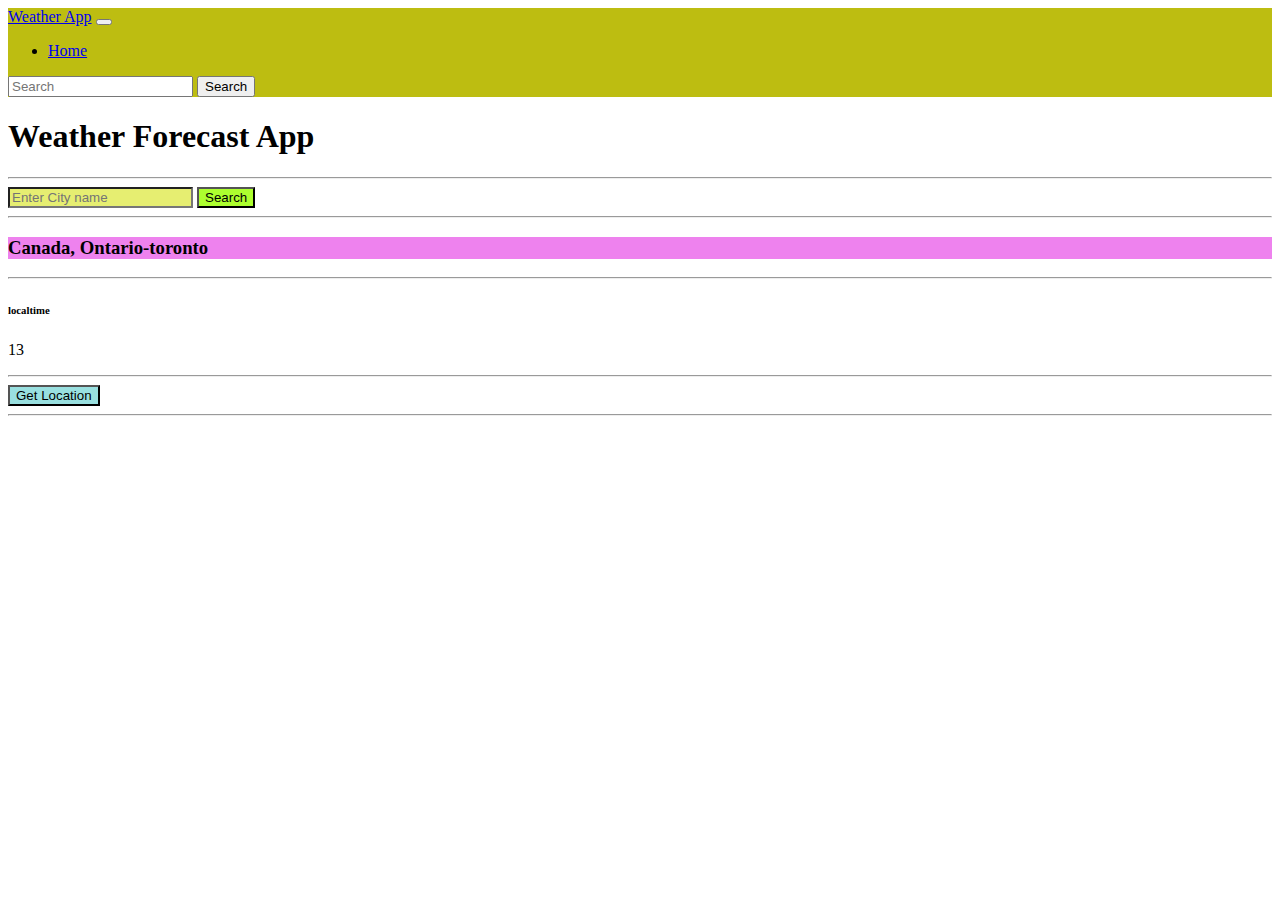
<file: index.html>
<!doctype html>
<html lang="en">
  <head>
    <link rel="stylesheet" href="styles.css">
    <meta charset="UTF-8" />
    <meta name="viewport" content="width=device-width, initial-scale=1.0" />
    <title>Weather Forecast App</title>
    <link
      href="https://cdn.jsdelivr.net/npm/bootstrap@5.3.8/dist/css/bootstrap.min.css"
      rel="stylesheet"
      integrity="sha384-sRIl4kxILFvY47J16cr9ZwB07vP4J8+LH7qKQnuqkuIAvNWLzeN8tE5YBujZqJLB"
      crossorigin="anonymous"
    />
  </head>
  <body>
    <nav class="navbar navbar-expand-lg bg-body-tertiary">
      <div class="container-fluid">
        <a class="navbar-brand" href="#">Weather App</a>
        <button
          class="navbar-toggler"
          type="button"
          data-bs-toggle="collapse"
          data-bs-target="#navbarSupportedContent"
          aria-controls="navbarSupportedContent"
          aria-expanded="false"
          aria-label="Toggle navigation"
        >
          <span class="navbar-toggler-icon"></span>
        </button>
        <div class="collapse navbar-collapse" id="navbarSupportedContent">
          <ul class="navbar-nav me-auto mb-2 mb-lg-0">
            <li class="nav-item">
              <a class="nav-link active" aria-current="page" href="#">Home</a>
            </li>
          </ul>
          <form class="d-flex" role="search">
            <input
              class="form-control me-2"
              type="search"
              placeholder="Search"
              aria-label="Search"
            />
            <button class="btn btn-outline-success" type="submit">
              Search
            </button>
          </form>
        </div>
      </div>
    </nav>
    <div class="container my-5"> 
      <h1>Weather Forecast App</h1>
      <hr>
      <div>
        <input id="city-input" type="text" placeholder="Enter City name">
        <button id="search-button">Search</button>
      </div>
      <hr>
      <div>
     <h3 id="city-Name">Canada, Ontario-toronto</h3>
     <hr>
     <h6 id="city-time">localtime</h6>
     <p id="city-temp">13</p>
     <hr>
      </div>
      <button id="Get-Location-button">Get Location</button>
      <hr>
      <link rel="stylesheet" href="styles.css">
    
    <script src="script.js"></script>
    <script
      src="https://cdn.jsdelivr.net/npm/bootstrap@5.3.8/dist/js/bootstrap.bundle.min.js"
      integrity="sha384-FKyoEForCGlyvwx9Hj09JcYn3nv7wiPVlz7YYwJrWVcXK/BmnVDxM+D2scQbITxI"
      crossorigin="anonymous"
    ></script>
  </body>
</html>
</file>
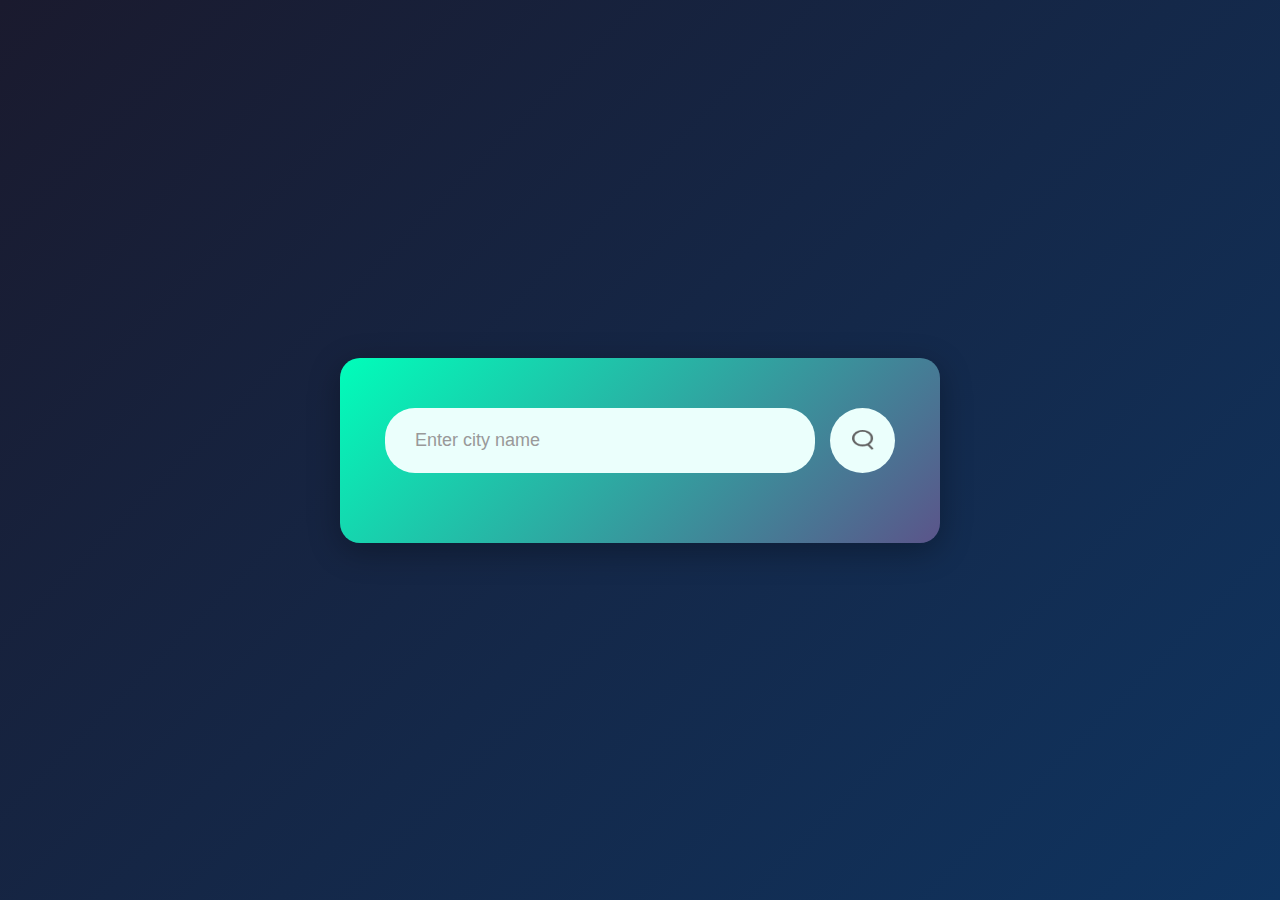
<file: weatherapp/index.html>
<!DOCTYPE html>
<html lang="en">

<head>
    <meta charset="UTF-8">
    <meta name="viewport" content="width=device-width, initial-scale=1.0">
    <title>Weather App</title>
    <link rel="stylesheet" href="styles.css">
</head>

<body>
    <div class="card">
        <div class="search">
            <input type="text" placeholder="Enter city name" spellcheck="false">
            <button aria-label="Search"><img src="search.png" alt="Search"> </button>
        </div>
        <div class="error">
            <p>Invalid City Name</p>
        </div>
        <div class="weather">
            <img src="rain.png" class="weather-icon" alt="Weather condition">
            <h1 class="temp">22°C</h1>
            <h2 class="city">New York</h2>
            <div class="details">
                <div class="col">
                    <img src="humidity.png" alt="Humidity">
                    <p class="humidity">50%</p>
                    <p>Humidity</p>
                </div>
                <div class="col">
                    <img src="wind.png" alt="Wind Speed">
                    <p class="wind">5km/h</p>
                    <p>Wind Speed</p>
                </div>
            </div>
        </div>
    </div>
    <script src="script.js"></script>
</body>

</html>
</file>
<file: styles.css>
.navbar{
    background-color: rgb(189, 189, 17);
}

#city-input{
    background-color: rgb(230, 238, 113);
}
#search-button{
    background-color: greenyellow;
}
.h1{
   border: 0lvw solid black;
}
#Get-Location-button{
    background-color: rgb(153, 224, 224);
}
#city-Name{
    background-color: violet;
}
</file>
<file: weatherapp/styles.css>
* {
  margin: 0;
  padding: 0;
  font-family: "poppins", sans-serif;
  box-sizing: border-box;
}

body {
  background: linear-gradient(135deg, #1a1a2e 0%, #0f3460 100%);
  min-height: 100vh;
  padding: 20px;
}

.card {
  width: 100%;
  max-width: 500px;
  background: linear-gradient(135deg, #00feba, #5b548a);
  color: #fff;
  margin: 20px auto;
  border-radius: 20px;
  padding: 30px 20px;
  text-align: center;
  box-shadow: 0 8px 32px rgba(0, 0, 0, 0.3);
}

.search {
  width: 100%;
  display: flex;
  align-items: center;
  justify-content: space-between;
  gap: 10px;
  margin-bottom: 20px;
}

.search input {
  border: 0;
  outline: 0;
  background: #ebfffc;
  color: #555;
  padding: 12px 20px;
  height: 50px;
  border-radius: 30px;
  flex: 1;
  font-size: 16px;
  min-width: 150px;
}

.search input::placeholder {
  color: #999;
}

.search button {
  border: 0;
  outline: 0;
  background: #ebfffc;
  border-radius: 50%;
  width: 50px;
  height: 50px;
  cursor: pointer;
  display: flex;
  align-items: center;
  justify-content: center;
  transition: transform 0.2s, background 0.2s;
}

.search button:hover {
  transform: scale(1.05);
  background: #dfe9f3;
}

.search button:active {
  transform: scale(0.95);
}

.search button img {
  width: 20px;
  height: 20px;
}

.weather-icon {
  width: 80px;
  height: 80px;
  margin: 20px auto;
}

.weather h1 {
  font-size: 60px;
  font-weight: 500;
  margin: 15px 0;
  line-height: 1.2;
}

.weather h2 {
  font-size: 28px;
  font-weight: 400;
  margin-bottom: 30px;
}

.details {
  display: grid;
  grid-template-columns: 1fr 1fr;
  gap: 20px;
  padding: 20px 0;
  margin-top: 20px;
}

.details .col {
  display: flex;
  flex-direction: column;
  align-items: center;
  justify-content: center;
  padding: 15px;
  background: rgba(255, 255, 255, 0.1);
  border-radius: 15px;
}

.col img {
  width: 40px;
  height: 40px;
  margin-bottom: 10px;
}

.col p:first-of-type {
  font-size: 18px;
  font-weight: 600;
  margin-bottom: 5px;
}

.col p:last-of-type {
  font-size: 12px;
  opacity: 0.9;
}

.humidity,
.wind {
  font-size: 18px;
  font-weight: 600;
}

.weather {
  display: none;
  animation: fadeIn 0.5s ease-in;
}

.weather.show {
  display: block;
}

@keyframes fadeIn {
  from {
    opacity: 0;
  }
  to {
    opacity: 1;
  }
}

.error {
  text-align: center;
  color: #ff6b6b;
  font-size: 14px;
  margin-top: 10px;
  display: none;
  padding: 10px;
  background: rgba(255, 107, 107, 0.1);
  border-radius: 10px;
}

.error.show {
  display: block;
}

/* Tablet Devices (600px and up) */
@media (min-width: 600px) {
  body {
    padding: 30px 20px;
  }

  .card {
    padding: 40px 35px;
    margin: 50px auto;
  }

  .search input {
    padding: 12px 25px;
    height: 60px;
    font-size: 18px;
  }

  .search button {
    width: 60px;
    height: 60px;
  }

  .search button img {
    width: 22px;
  }

  .weather-icon {
    width: 100px;
    height: 100px;
  }

  .weather h1 {
    font-size: 70px;
  }

  .weather h2 {
    font-size: 35px;
  }
}

/* Desktop Devices (900px and up) */
@media (min-width: 900px) {
  body {
    display: flex;
    align-items: center;
    justify-content: center;
    min-height: 100vh;
    padding: 20px;
  }

  .card {
    width: 100%;
    max-width: 550px;
    padding: 50px 45px;
    margin: 0;
  }

  .search {
    gap: 15px;
  }

  .search input {
    padding: 14px 30px;
    height: 65px;
    font-size: 18px;
  }

  .search button {
    width: 65px;
    height: 65px;
  }

  .search button:hover {
    transform: scale(1.08);
  }

  .weather-icon {
    width: 120px;
    height: 120px;
  }

  .weather h1 {
    font-size: 80px;
    margin-top: 10px;
  }

  .weather h2 {
    font-size: 45px;
    margin-bottom: 40px;
  }

  .details {
    grid-template-columns: 1fr 1fr;
    gap: 30px;
    margin-top: 30px;
  }

  .col {
    padding: 20px;
  }

  .col img {
    width: 50px;
    height: 50px;
  }

  .col p:first-of-type {
    font-size: 22px;
  }

  .col p:last-of-type {
    font-size: 14px;
  }
}

/* Large Desktop (1200px and up) */
@media (min-width: 1200px) {
  .card {
    max-width: 600px;
  }

  .weather h1 {
    font-size: 90px;
  }

  .weather h2 {
    font-size: 50px;
  }
}
</file>
